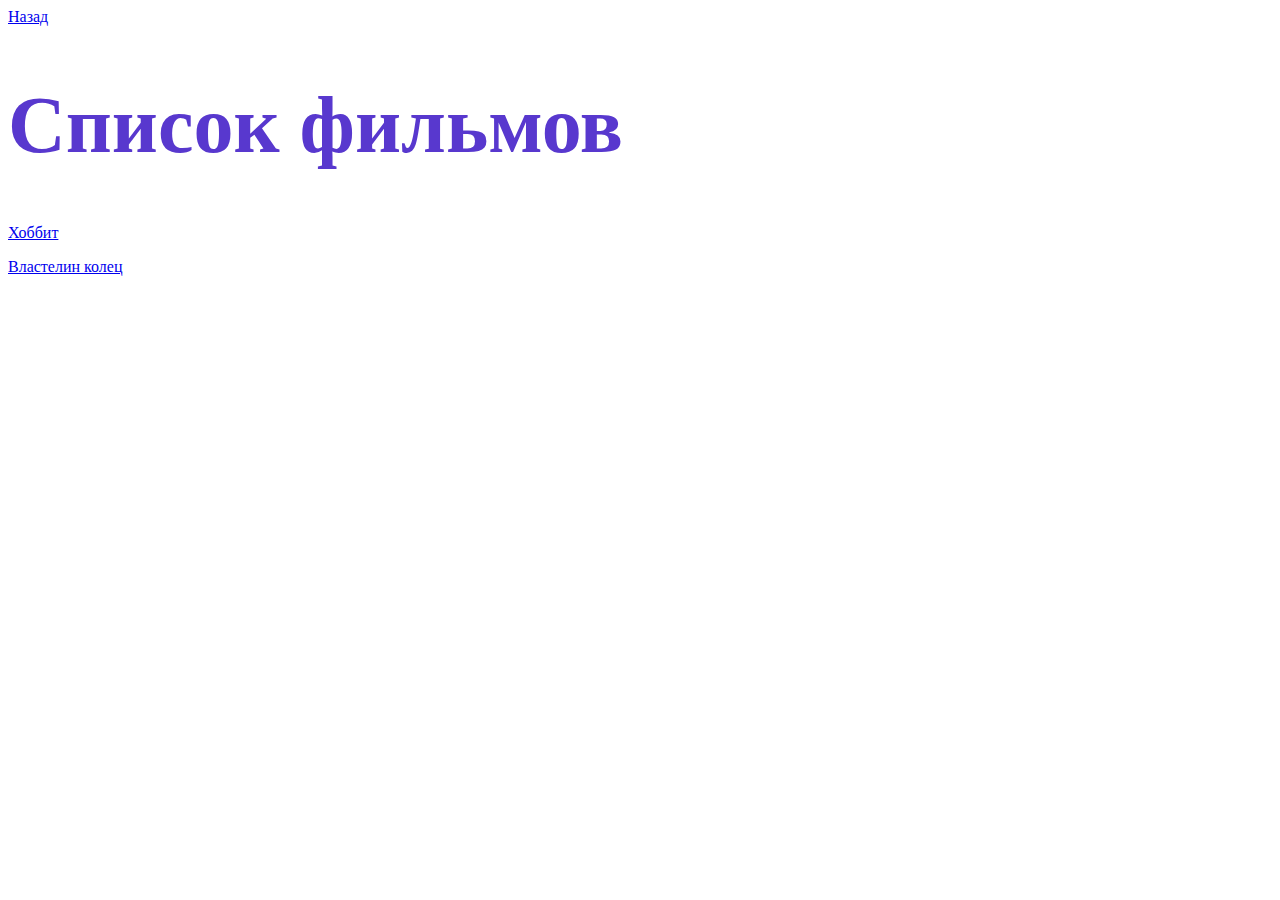
<file: Movies.html>
<!DOCTYPE html>
<html lang="en">
<head>
    <meta charset="UTF-8">
    <title>Список фильмов</title>
    <link rel="stylesheet" href="index.css">
</head>
<body>
    <a href="/">Назад</a>
    <h1>Список фильмов</h1>
    <p>
        <a href="https://ru.wikipedia.org/wiki/Хоббит_(кинотрилогия)">Хоббит</a></p>
    <p><a href="https://www.kinopoisk.ru/film/328/?utm_referrer=yandex.ru">Властелин колец</a></p>
</body>
</html>
</file>
<file: index.css>
h1 {
   font-size: 80px;
   color: #5838ce;
}
</file>
